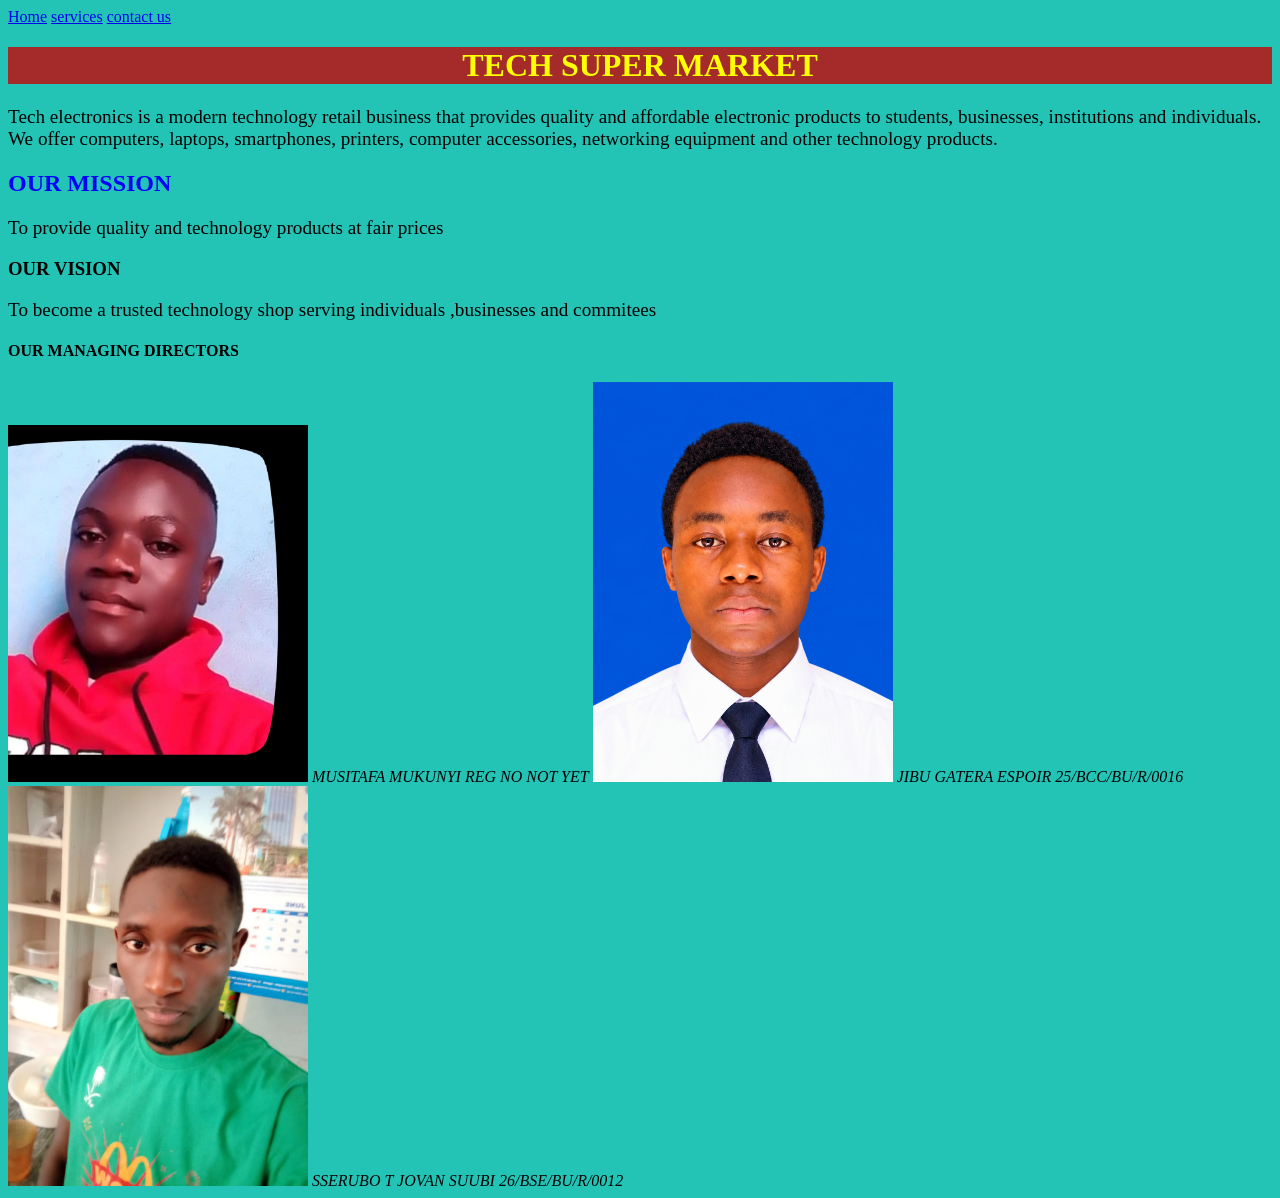
<file: index.html>
<!DOCTYPE html>
<html lang="en">
<head>
    <meta charset="UTF-8">
    <meta name="viewport" content="width=, initial-scale=1.0">
    <title>Document</title>
    <link rel="stylesheet" href="styles.css">
</head>
<body>
    <nav>
        <a href="index.html">Home</a>
        <a href="services.html">services</a>
        <a href="contacts.html">contact us</a>
    </nav>
    
       <div class="box"></div><h1>TECH SUPER MARKET</h1></div>
        <p>Tech electronics is a modern technology retail business
             that provides quality and affordable electronic products 
             to students, businesses, institutions and individuals. We offer 
             computers, laptops, smartphones, 
            printers, computer accessories, networking equipment and other technology products.</p>
            <h2>OUR MISSION</h2>
            <P>To provide quality and technology products at fair prices</P>
            <h3>OUR VISION</h3>
            <P>To become a trusted technology shop serving individuals ,businesses and commitees</P>
            <h4>OUR MANAGING DIRECTORS</h4>
            <img src="MUSITAFA.jpeg" alt="MUSITAFA" width="300px">
            <em>MUSITAFA MUKUNYI REG NO NOT YET</em>
            <img src="jibu photos.jpeg" alt="jibu" width="300px">
            <em>JIBU GATERA ESPOIR 25/BCC/BU/R/0016</em>
            <img src="jovan photo.jpeg" alt="jovan" width="300px">
            <em>SSERUBO T JOVAN SUUBI 26/BSE/BU/R/0012</em>


            
</body>
</html>
</file>
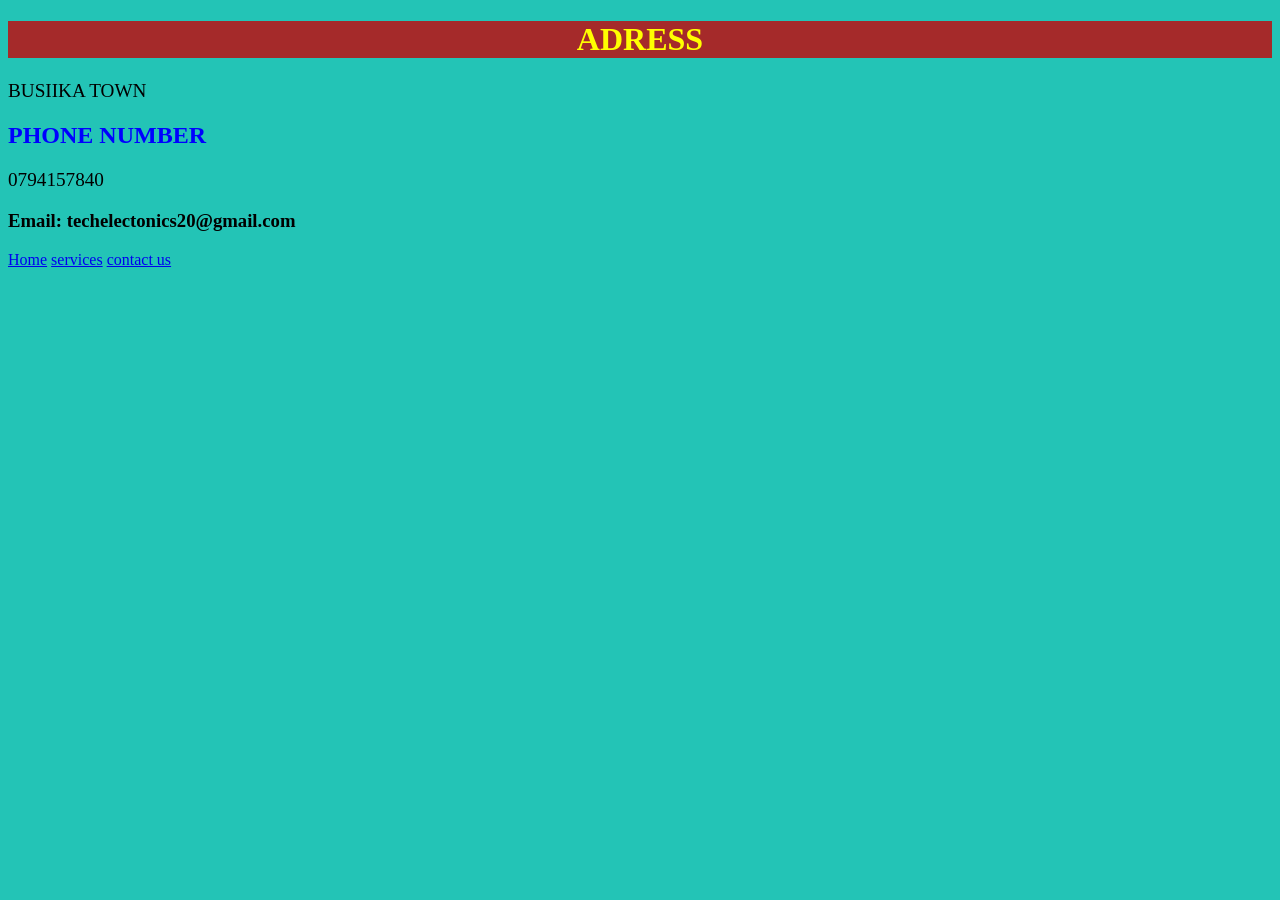
<file: contacts.html>
<!DOCTYPE html>
<html lang="en">
<head>
    <meta charset="UTF-8">
    <meta name="viewport" content="width=device-width, initial-scale=1.0">
    <title>Document</title>
    <link rel="stylesheet" href="styles.css">
</head>
<body>
    <h1>ADRESS</h1>
    <P>BUSIIKA TOWN</P>
    <H2>PHONE NUMBER</H2>
    <P>0794157840</P>
    <h3>Email: techelectonics20@gmail.com</h3>
    <nav>
        <a href="index.html">Home</a>
        <a href="services.html">services</a>
        <a href="contacts.html">contact us</a>
    </nav>
    
</body>
</html>
</file>
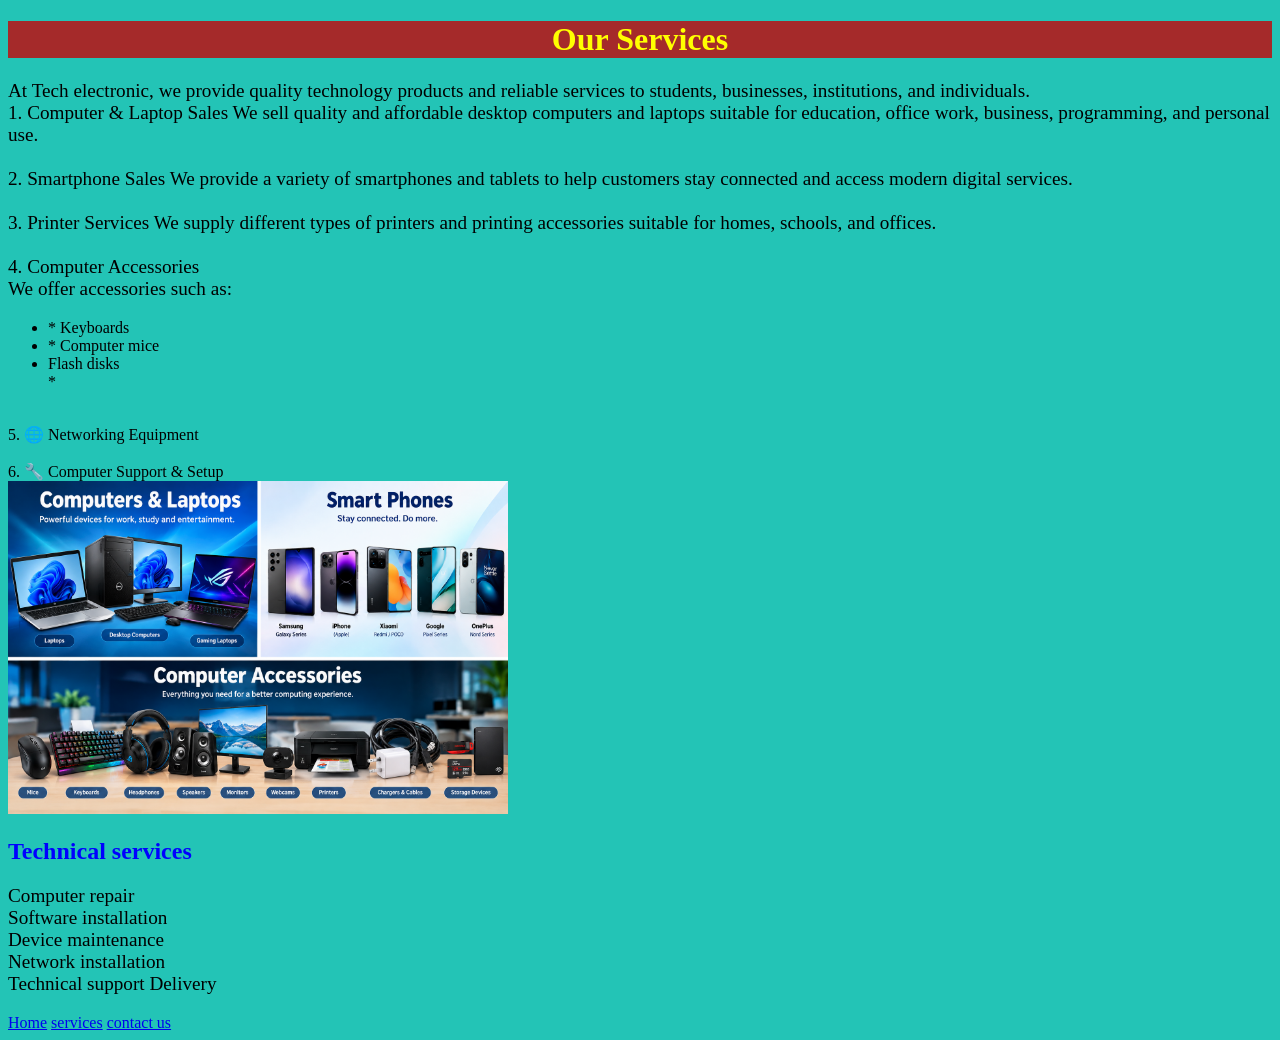
<file: services.html>
<!DOCTYPE html>
<html lang="en">
<head>
    <meta charset="UTF-8">
    <meta name="viewport" content="width=device-width, initial-scale=1.0">
    <title>Document</title>
    <link rel="stylesheet" href="styles.css">
</head>
<body>
    
<h1>Our Services</h1> 

<p>At Tech electronic, we provide quality technology products and reliable services 
    to students, businesses, institutions, and individuals.

<br> 1. Computer & Laptop Sales

We sell quality and affordable desktop computers and laptops suitable for education, office work, business, programming, and personal use.</br>

<br>2.  Smartphone Sales

We provide a variety of smartphones and tablets to help customers stay connected and access modern digital services.</br>

<br>3.  Printer Services

We supply different types of printers and printing accessories suitable for homes, schools, and offices.</br>

<br>4.  Computer Accessories</br>

We offer accessories such as:

<ul>
<li>* Keyboards</li>
<li>* Computer mice</li>
<li> Flash disks</li>*

</ul>
<br>5. 🌐 Networking Equipment</br>

<br>6. 🔧 Computer Support & Setup</br>
<img src="tech electronics.png" alt="tech electronic" width="500px"


Tech electronics-Technology for Everyone.</p>
<h2>Technical services</h2>
<p>Computer repair
<br>Software installation</br>
Device maintenance
<br>Network installation</br>
Technical support
Delivery</p>
<nav>
        <a href="index.html">Home</a>
        <a href="services.html">services</a>
        <a href="contacts.html">contact us</a>
    </nav>
    
</body>
</html>
</file>
<file: styles.css>
body{
    background-color: rgb(35, 196, 182);
}
h1{
    border: 2px;
    color: yellow;
    text-align: center;
    background-color: brown;

}
h1:hover{
    color: black;
    background-color: rgb(37, 37, 141);

}
p{
    font-size: larger;
    font-family: 'Times New Roman', Times, serif;
}
.box:{
    
    background-color: white;
    width: 250px;
    padding: 20px;
    margin: 20px;
    border-radius: 15px;
    box-shadow: 0 4px 10px rgba(0,0,0,0.2);
    text-align: center;
}
h2{
    color: blue;
}
</file>
